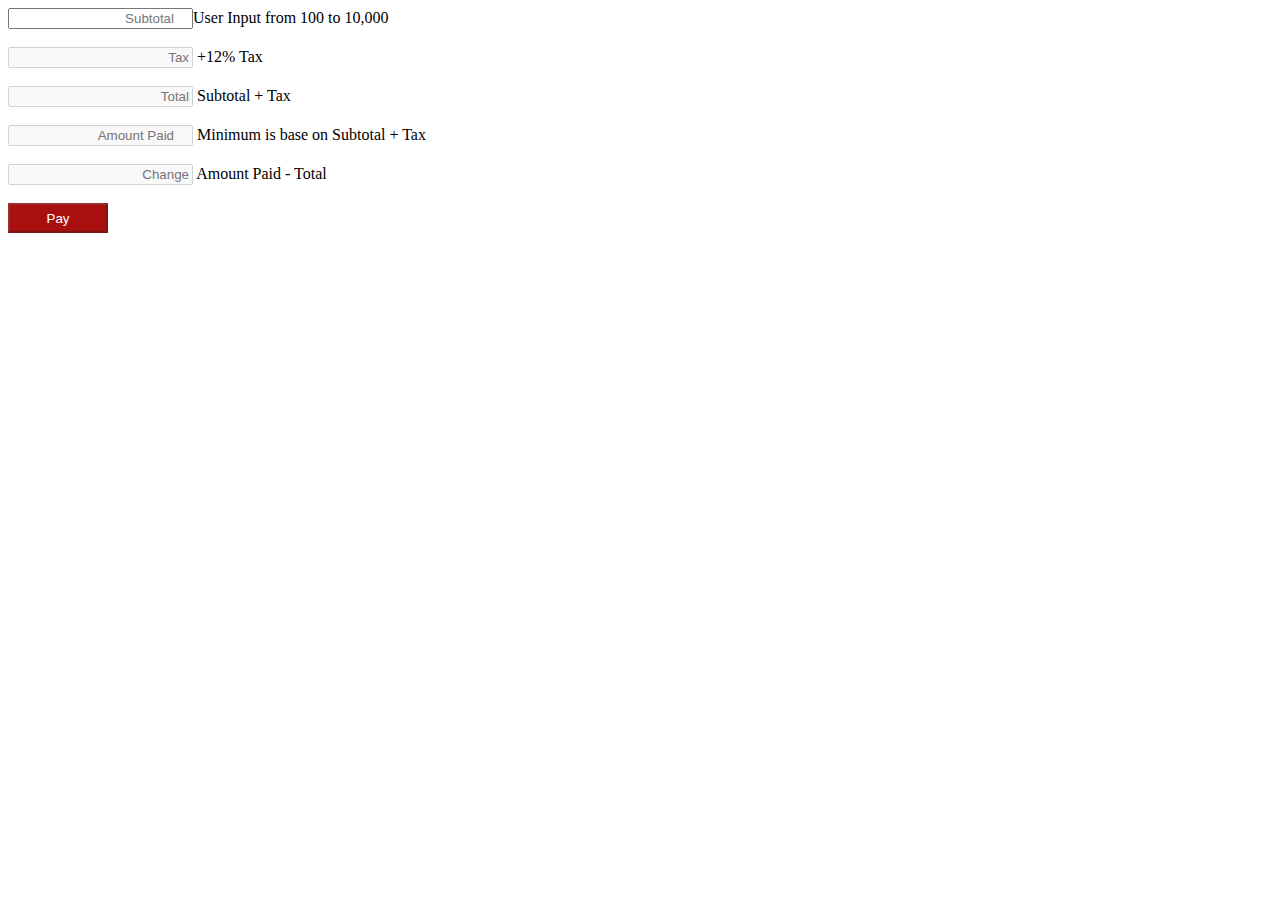
<file: index.html>
<!DOCTYPE html>
<html lang="en">
<head>
    <meta charset="UTF-8">
    <meta http-equiv="X-UA-Compatible" content="IE=edge">
    <meta name="viewport" content="width=device-width, initial-scale=1.0">
    <title>JazeCons</title>
</head>
<style>
    input{
        text-align: right;
    }
    #submit{
        color: white;
        background-color: rgb(168, 16, 16);
        width: 100px;
        height: 30px;
    }
</style>
<body>
    <form action="">
        <input type="number" name="subtotal" id="subtotal" placeholder="Subtotal" ><label for="Subtotal">User Input from 100 to 10,000</label>
        <br>
        <br>
        <input type="text" name="tax" id="tax" placeholder="Tax" disabled="true"> <label for="tax">+12% Tax</label>
        <br>
        <br>
        <input type="text" name="total" id="total" placeholder="Total" disabled="true"> <label for="total">Subtotal + Tax</label>
        <br>
        <br>
        <input type="number" name="amount_paid" id="amount_paid" placeholder="Amount Paid" disabled="true"> <label for="amount_paid">Minimum is base on Subtotal + Tax</label>
        <br>
        <br>
        <input type="text" name="change" id="change" placeholder="Change" disabled="true"> <label for="change">Amount Paid - Total</label>
        <br>
        <br>
        <button type="submit" disabled = "true" id='submit'>Pay</button>
    </form>
    <script src="js/my.js"></script>
</body>
</html>
</file>
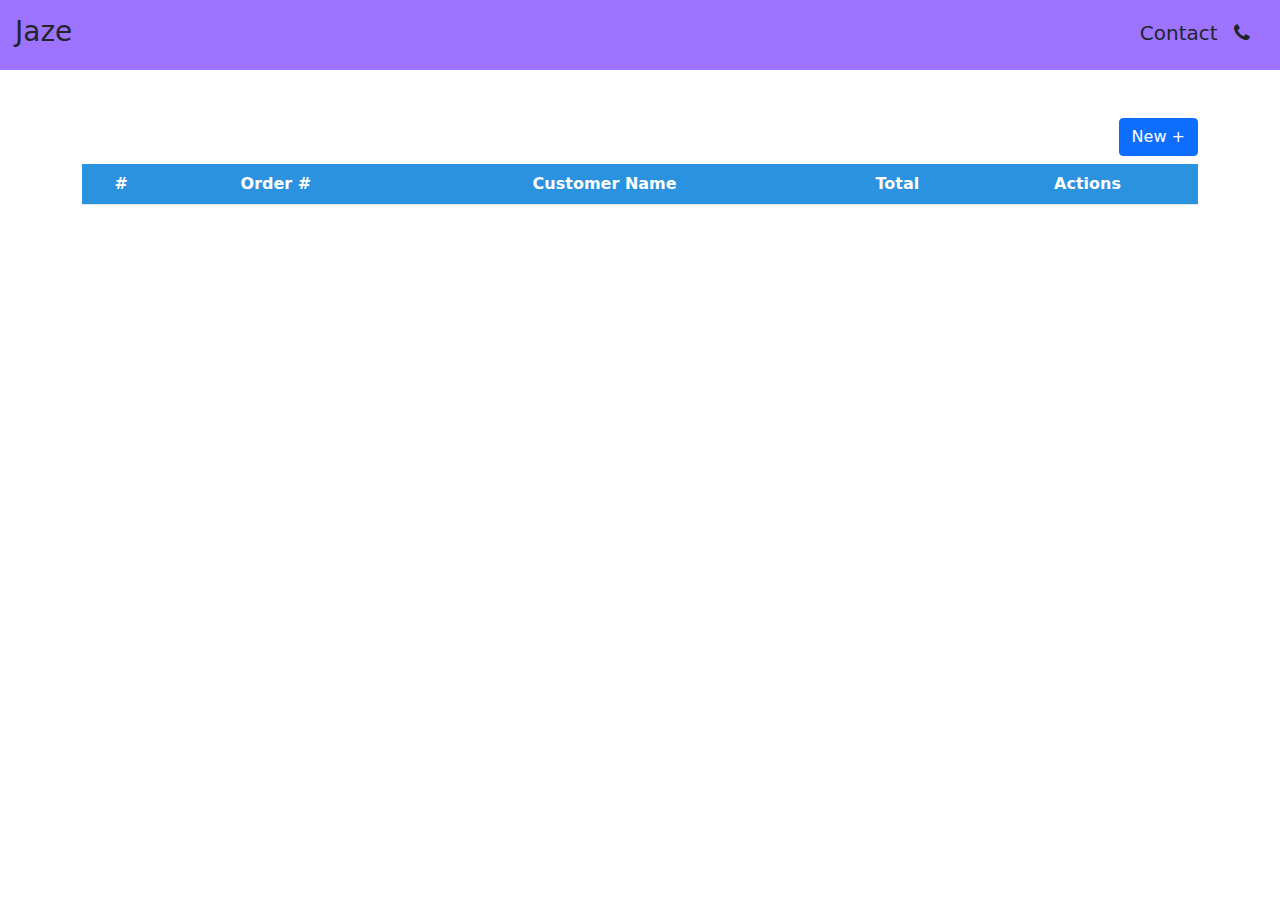
<file: inner.html>
<!DOCTYPE html>
<html lang="en">
<head>
    <meta charset="UTF-8">
    <meta http-equiv="X-UA-Compatible" content="IE=edge">
    <meta name="viewport" content="width=device-width, initial-scale=1.0">
    <title>SA 2021</title>
    <link rel="stylesheet" href="css/styles.css">
    <link rel="stylesheet" href="/font-awesome-4.7.0/css/font-awesome.min.css">
    <link rel="stylesheet" href="/css/bootstrap.min.css">
    
</head>
<body style="background-color: white">
  <div style="display: flex; justify-content: space-between; background-color: rgb(157, 115, 255); height: 70px;">
    <div style="display: flex;">
        <h3 style="margin-top: 15px; margin-left: 15px;">Jaze</h3>
    </div>
    <div style="margin-right: 20px; font-size: 20px; margin-top: 18px; margin-right: 30px;">
      Contact <i class="fa fa-phone" aria-hidden="true" style="margin-left: 10px;"></i>
    </div>
  </div>
    <div class="container mt-5">
      <button type="button" class="btn btn-primary mb-2" style="float: right;" data-bs-toggle="modal" data-bs-target="#newCustomer" style="background-color:grey";>New +</button>

          <div class="modal fade" id="newCustomer" data-bs-backdrop="static" style="padding-right: 500px; padding-top: 200px;" data-bs-keyboard="false" tabindex="-1" aria-labelledby="newCustomerLabel" aria-hidden="true">
            <div class="modal-dialog">
              <div class="modal-content" style="width: 1000px; background-color: white">
                <div class="modal-header">
                  <h5 class="modal-title" id="newCustomerLabel" style="color: white;">New Order</h5>
                  <button type="button" class="btn-close" data-bs-dismiss="modal" aria-label="Close"></button>
                </div>
                <div class="modal-body">
                  <form action="">
                      <input type="text" class="form-control" style="padding-left: 5px;" placeholder="OR Number" style="width: 20%;" id="ORNumber">
                      <input type="text" class="form-control" style="padding-left: 5px;" placeholder="Customer Name (must have a First Name and Last Name)" id="customerName" style="width: 70%;">            
                  </form>
                </div>
                <div class="modal-body">
                    <hr style="margin-top : 0;">
                  <form action="">
                      <h3 class="itemTxt">Items</h3>
                      <div class="row">
                          <div class="col-3">
                            <select name="item1" id="item1" style="height: 100%;" disabled>
                                <option value="" selected disabled> </option>
                            </select>
                          </div>
                          <div class="col-3">
                            <input type="text" class="form-control" placeholder="Price" id="price1" disabled>
                          </div>
                          <div class="col-3">
                            <input type="number" min="0" class="form-control" placeholder="Qty" id="qty1" disabled>
                          </div>
                          <div class="col-3">
                            <input type="text" class="form-control" placeholder="Subtotal" id="subtotal1" disabled>
                          </div>
                      </div>       
                      <div class="row">
                          <div class="col-3">
                            <select name="item2" id="item2" style="height: 100%;" disabled>
                                <option value="" selected disabled> </option>
                             
                            </select>
                          </div>
                          <div class="col-3">
                            <input type="text" class="form-control" placeholder="Price" id="price2" disabled>
                          </div>
                          <div class="col-3">
                            <input type="number" min="0" class="form-control" placeholder="Qty" id="qty2" disabled>
                          </div>
                          <div class="col-3">
                            <input type="text" class="form-control" placeholder="Subtotal" id="subtotal2" disabled>
                          </div>
                      </div>       
                      <div class="row">
                          <div class="col-3">
                            <select name="item3" id="item3" style="height: 100%;" disabled>
                                <option value="" selected disabled> </option>
                            </select>
                          </div>
                          <div class="col-3">
                            <input type="text" class="form-control" placeholder="Price" id="price3" disabled>
                          </div>
                          <div class="col-3">
                            <input type="number" min="0" class="form-control" placeholder="Qty" id="qty3" disabled>
                          </div>
                          <div class="col-3">
                            <input type="text" class="form-control" placeholder="Subtotal" id="subtotal3" disabled >
                          </div>
                      </div>       
                      <div class="row">
                          <div class="col-3">
                            <select name="item4" id="item4" style="height: 100%;" disabled>
                                <option value="" selected disabled> </option>
                            </select>
                          </div>
                          <div class="col-3">
                            <input type="text" class="form-control" placeholder="Price" id="price4" disabled>
                          </div>
                          <div class="col-3">
                            <input type="number" min="0" class="form-control" placeholder="Qty" id="qty4" disabled>
                          </div>
                          <div class="col-3">
                            <input type="text" class="form-control" placeholder="Subtotal" id="subtotal4" disabled>
                          </div>
                      </div>       
                  </form>
                </div>
                <div class="modal-footer">
                  <button type="button" class="btn btn-success" id="save" style="background-color: #0b5ed7; font-weight: bold; " disabled data-bs-dismiss="modal">Save changes</button>
                </div>
              </div>
            </div>
          </div>

    <table class="table table" id="displayTable" style="background-color: gray; color: white;">
              <tr class="tableItems" style="color: white; background-color: #2a92df;" >
                  <th scope="row" class="text-center">#</th>
                  <th scope="row" class="text-center">Order #</th>
                  <th scope="row" class="text-center">Customer Name</th>
                  <th scope="row" class="text-center">Total</th>
                  <th scope="row" class="text-center">Actions</th>
              </tr>
          </table>
          
          <div class="modal fade" id="viewItem" tabindex="-1" aria-labelledby="viewItemLabel" aria-hidden="true" style="padding-right: 500px;">
            <div class="modal-dialog">
              <div class="modal-content" style="width: 1000px; background-color: #232123">
                <div class="modal-header">
                  <h5 class="modal-title" id="viewItemLabel" style="color: white;">View Order</h5>
                  <button type="button" class="btn-close" data-bs-dismiss="modal" aria-label="Close"></button>
                </div>
                <div class="modal-body">
                  <form action="">
                    <input type="text" class="form-control" placeholder="OR Number" style="width: 100%;" id="ORNumberView" disabled>
                    <input type="text" class="form-control" placeholder="Customer Name" id="customerNameView" disabled>            
                  </form>                  
                </div>

          <div class="modal-body">
            <hr>
              <h3 style="color: white;">Items</h3>
              <div class="container">
                <div class="row" id="viewItemBody" style="width: 100%; justify-content: space-around; align-items: center; display: flex;">
                                      
                </div>
              </div>
              <br>
              <br>
          </div>
        </div>
      </div>
    </div>
    </div>

    <script src="/js/bootstrap.bundle.min.js"></script>
    <script src="/js/validation.js"></script>
    <script src="/js/localstorage.js"></script>
    <script src="/js/DisplayTable.js"></script>
    <script src="/js/ViewOrder.js"></script>
    
</body>
</html>
</file>
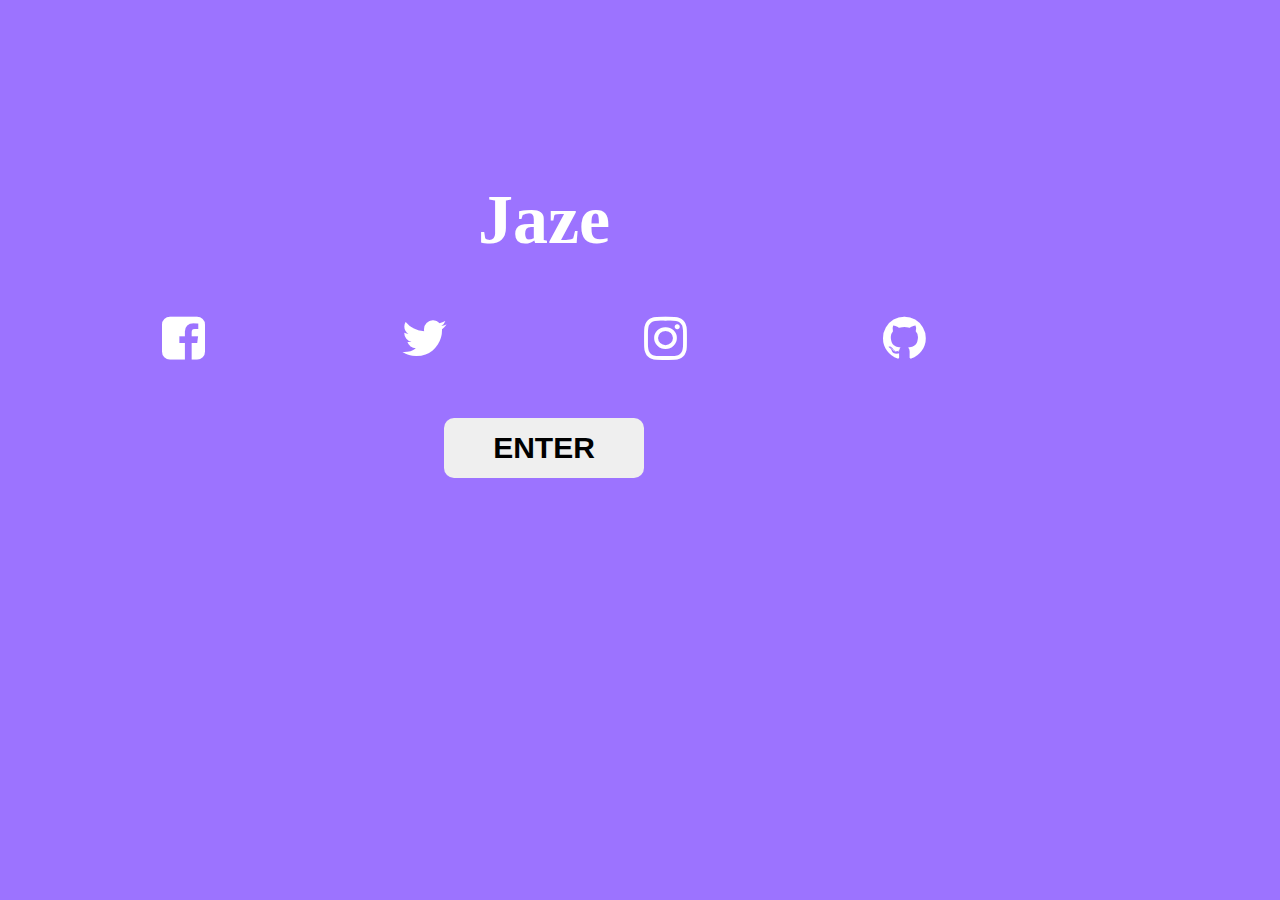
<file: main.html>
<!DOCTYPE html>
<html lang="en">
<head>
    <meta charset="UTF-8">
    <meta http-equiv="X-UA-Compatible" content="IE=edge">
    <link rel="stylesheet" href="font-awesome-4.7.0/css/font-awesome.min.css">
    <meta name="viewport" content="width=device-width, initial-scale=1.0">
    <title>SA-2021</title>
</head>
<style>
    * {
        padding: 0;
        margin: 0;
        box-sizing: border-box;
    }
    .center{
        position: absolute;
        right: 20%;
        top: 20%;
        width: 960px;
        height: 400px;
     
    }
    .media{
        margin-bottom: 50px;
        display: flex;
        width: 100%;
        justify-content: space-around;
        
    }
    #fb, #twit,#github{
        font-size: 50px;
        text-decoration: none;
        color: white;
    }
    .button{
        display: flex;
        justify-content: center;
        align-items: center;
    }
    
    .buttonn{
        border: 2px solid transparent;
        border-color: none;
        border-radius: 10px;
        width: 200px;
        height: 60px;
        font-size: 30px;
        font-weight: bolder;
        color: black;
        text-decoration: none;
    }
    .buttonn:hover{
        cursor: pointer;
    }
</style>
<body style="background-color: rgb(156, 115, 255);">
    <div style="color: white;" class="center">
        <div style="color: white;"><h1 style="font-size: 70px; margin-bottom: 50px; text-align: center;">Jaze</h1></div>
        <div class="media">
            <div><a id="fb" href="https://www.facebook.com"><i  class="fa fa-facebook-square" aria-hidden="true"></i></a></div>
            <div><a id="twit" href="https://twitter.com"> <i  class="fa fa-twitter" aria-hidden="true"></i></a></div>
            <div><a id="twit" href="https://instagram.com"> <i  class="fa fa-instagram" aria-hidden="true"></i></a></div>
            <div><a id='github' href="https://github.com/cjazetan/edriven2020"><i  class="fa fa-github" aria-hidden="true"></i></a></div>
        </div>
        <div class="button"><a href="/inner.html"><button class="buttonn">ENTER</button></a></div>
    </div>
</body>
</html>
</file>
<file: css/styles.css>
h1{
    color: orange;
}
p{
    font-size: 30px;
}
.head2{
    color: orangered;
}
td{
    text-align: center;
    border: black solid;
    padding: 10px;
}
thead{
    font-weight: bold;
    color: pink;
    padding: 20px;

}
</file>
